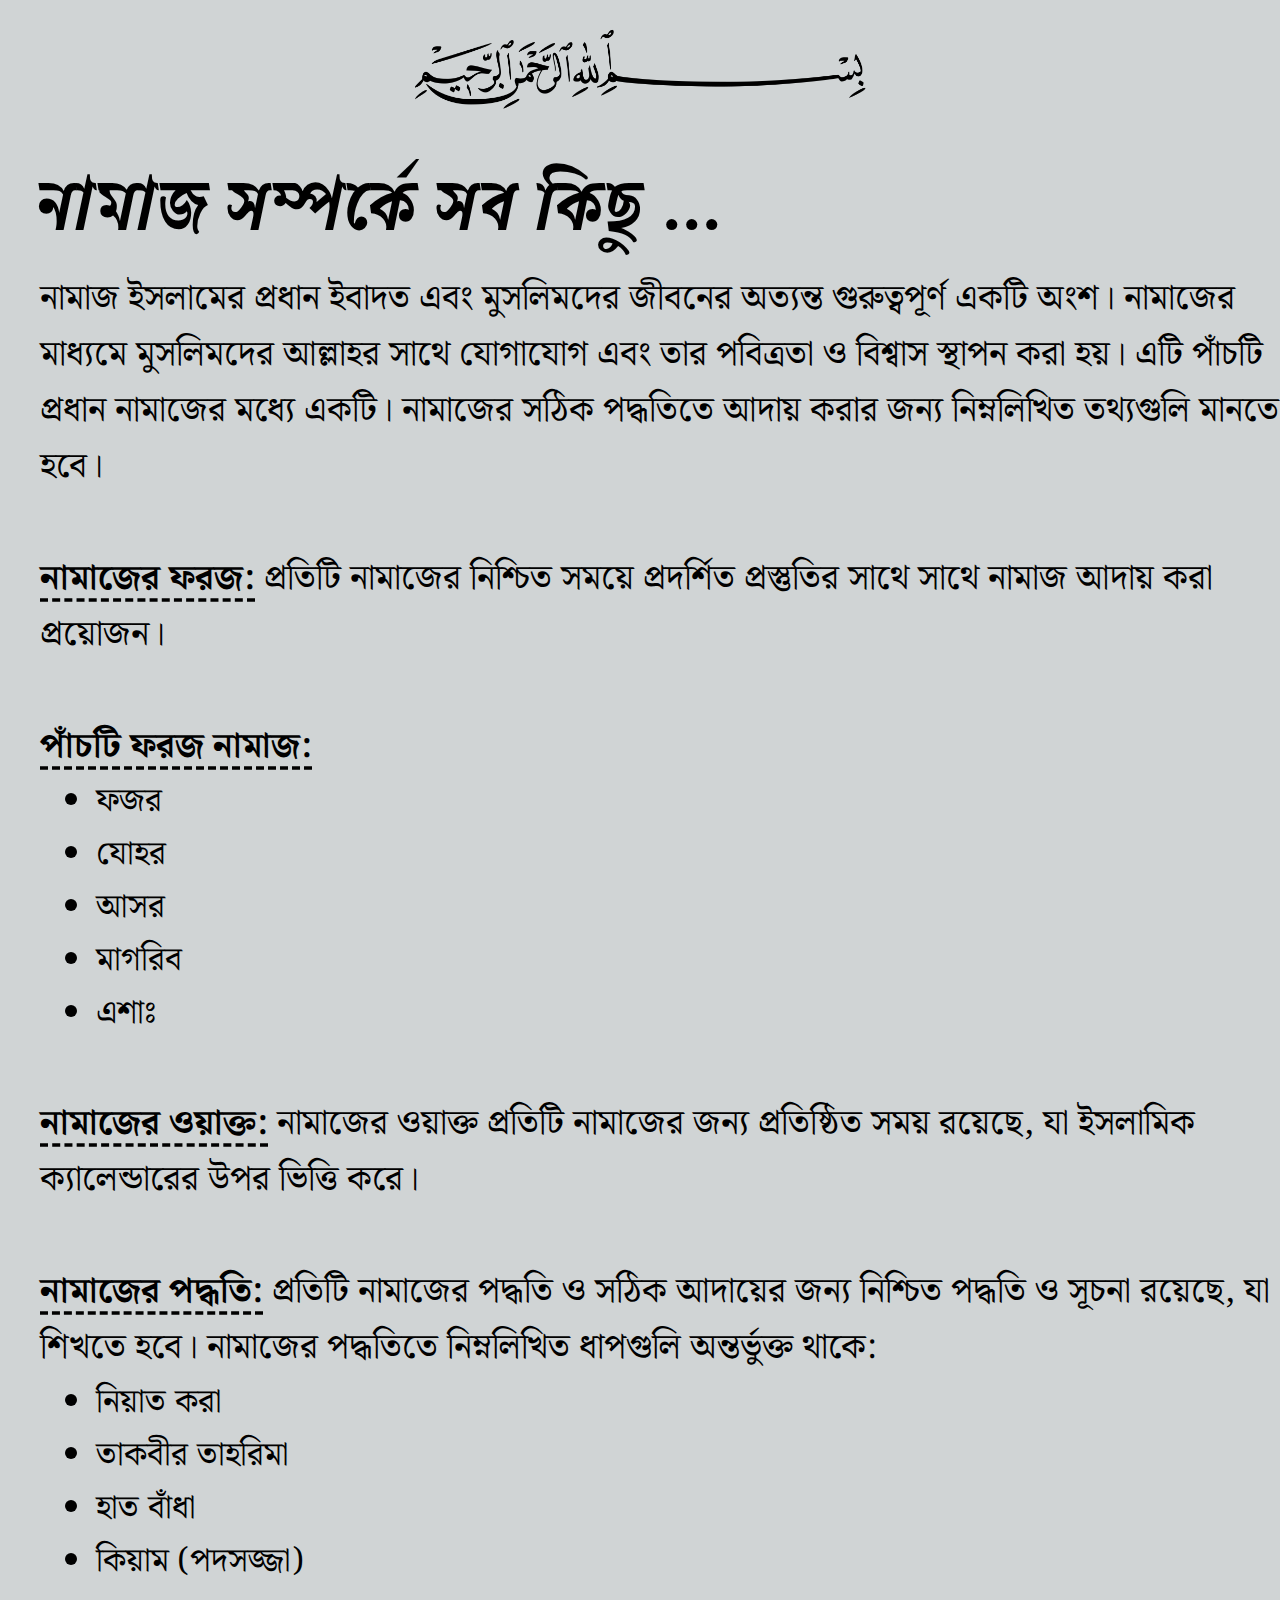
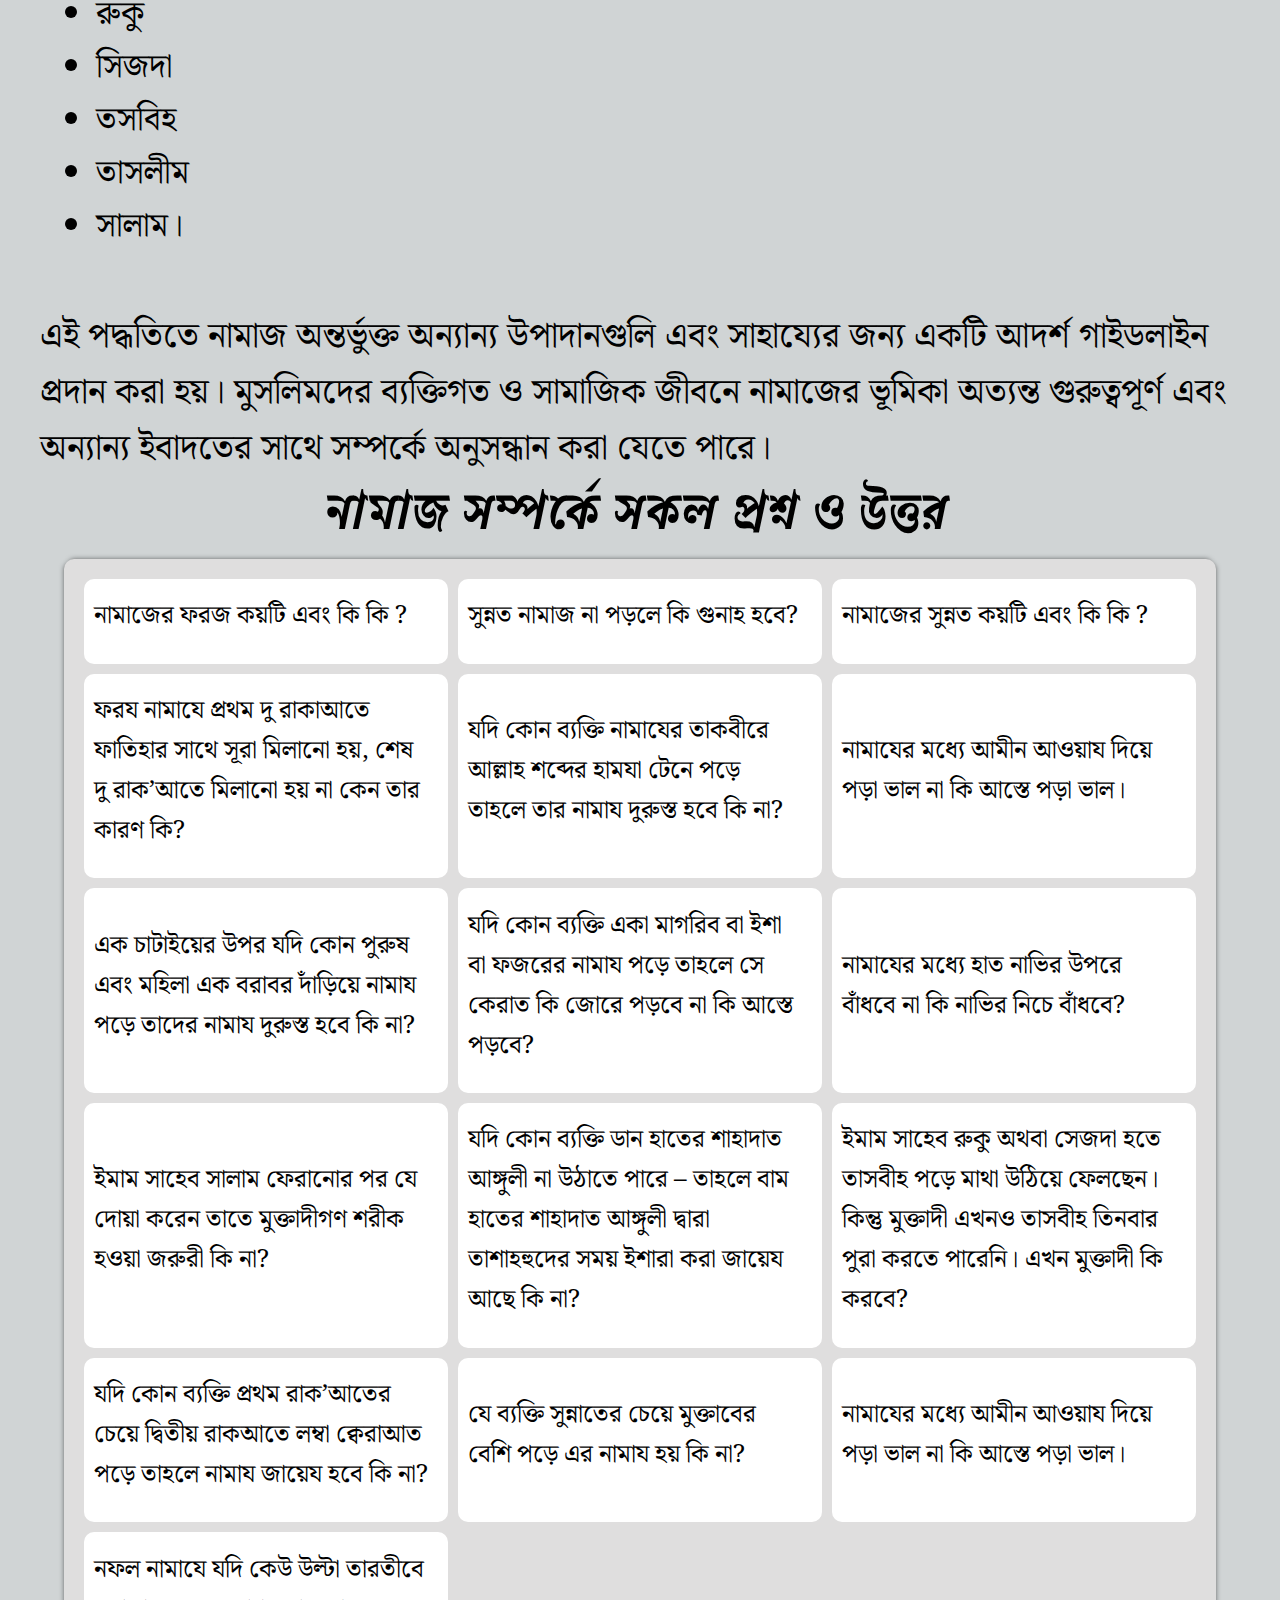
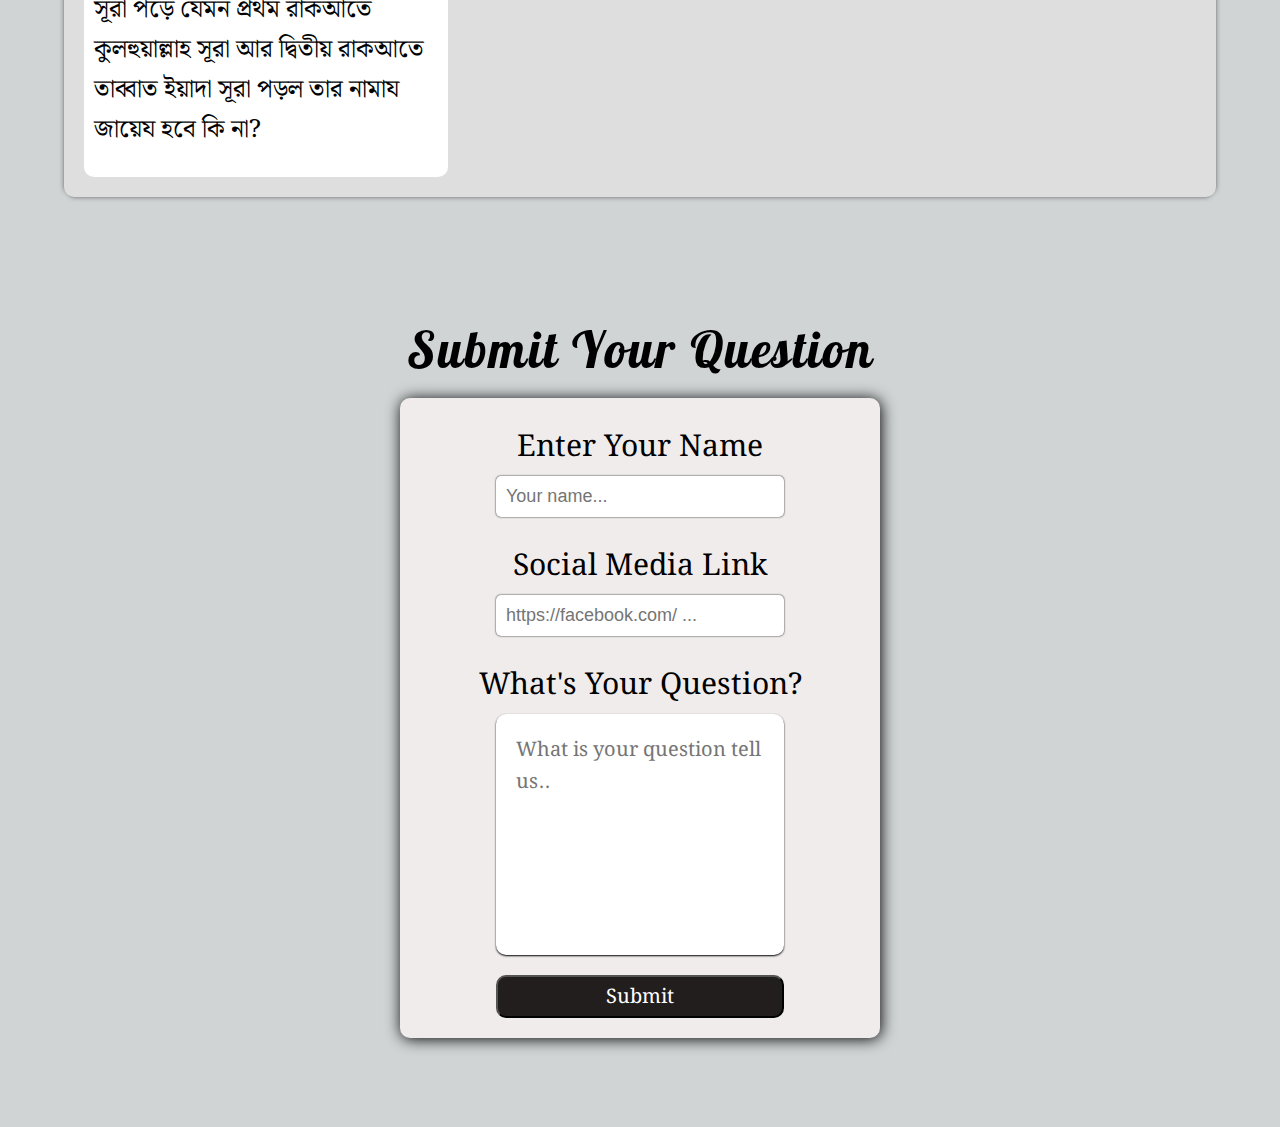
<file: article/namaz.html>
<!DOCTYPE html>
<html lang="en">
<head>
    <meta charset="UTF-8">
    <meta name="viewport" content="width=device-width, initial-scale=1.0">
    <title>নামাজ পড়ার নিয়ম </title>
    <link rel="stylesheet" href="namaz.css">

    <!-- Font awsome cnd -->
    <link rel="stylesheet" href="https://cdnjs.cloudflare.com/ajax/libs/font-awesome/6.5.1/css/all.min.css" integrity="sha512-DTOQO9RWCH3ppGqcWaEA1BIZOC6xxalwEsw9c2QQeAIftl+Vegovlnee1c9QX4TctnWMn13TZye+giMm8e2LwA==" crossorigin="anonymous" referrerpolicy="no-referrer" />

    <!-- Google Fonts -->
    <link rel="preconnect" href="https://fonts.googleapis.com">
    <link rel="preconnect" href="https://fonts.gstatic.com" crossorigin>
    <link href="https://fonts.googleapis.com/css2?family=Galada&display=swap" rel="stylesheet">
    <link href="https://fonts.googleapis.com/css2?family=Amiri:ital,wght@0,400;0,700;1,400;1,700&display=swap" rel="stylesheet">
    <link href="https://fonts.googleapis.com/css2?family=Noto+Serif+Bengali:wght@100..900&display=swap" rel="stylesheet">
    <link href="https://fonts.googleapis.com/css2?family=Noto+Serif+Bengali:wght@100..900&display=swap" rel="stylesheet">



</head>
<body>
    <div class="main">
        
        <div class="page1">

            <nav>
                <img src="./img/bismillah.png" alt="">
            </nav>

            <h1>নামাজ সম্পর্কে সব কিছু ...</h1>

            <p>
                নামাজ ইসলামের প্রধান ইবাদত এবং মুসলিমদের জীবনের অত্যন্ত গুরুত্বপূর্ণ একটি অংশ। নামাজের মাধ্যমে মুসলিমদের আল্লাহর সাথে যোগাযোগ এবং তার পবিত্রতা ও বিশ্বাস স্থাপন করা হয়। এটি পাঁচটি প্রধান নামাজের মধ্যে একটি। নামাজের সঠিক পদ্ধতিতে আদায় করার জন্য নিম্নলিখিত তথ্যগুলি মানতে হবে।
                <br> <br>
                <b class="hl">নামাজের ফরজ:</b> প্রতিটি নামাজের নিশ্চিত সময়ে প্রদর্শিত প্রস্তুতির সাথে সাথে নামাজ আদায় করা প্রয়োজন।
                <br> <br>
                 <b class="hl">পাঁচটি ফরজ নামাজ:</b> 
                <ul>
                    <li>ফজর</li>
                    <li>যোহর</li>
                    <li>আসর</li>
                    <li>মাগরিব</li>
                    <li>এশাঃ</li>
                </ul>
            </p>

            <p> 
                <br>
                <b class="hl">নামাজের ওয়াক্ত:</b> নামাজের ওয়াক্ত প্রতিটি নামাজের জন্য প্রতিষ্ঠিত সময় রয়েছে, যা ইসলামিক ক্যালেন্ডারের উপর ভিত্তি করে।
                <br><br>
                <b class="hl">নামাজের পদ্ধতি:</b> প্রতিটি নামাজের পদ্ধতি ও সঠিক আদায়ের জন্য নিশ্চিত পদ্ধতি ও সূচনা রয়েছে, যা শিখতে হবে। নামাজের পদ্ধতিতে নিম্নলিখিত ধাপগুলি অন্তর্ভুক্ত থাকে:
                <ul>
                    <li>নিয়াত করা</li>
                    <li>তাকবীর তাহরিমা</li>
                    <li> হাত বাঁধা</li>
                    <li>কিয়াম (পদসজ্জা)</li>
                    <li>রুকু</li>
                    <li>সিজদা</li>
                    <li>তসবিহ</li>
                    <li>তাসলীম</li>
                    <li>সালাম।</li>
                </ul>
            </p>

            <p>
                <br>
                এই পদ্ধতিতে নামাজ অন্তর্ভুক্ত অন্যান্য উপাদানগুলি এবং সাহায্যের জন্য একটি আদর্শ গাইডলাইন প্রদান করা হয়। মুসলিমদের ব্যক্তিগত ও সামাজিক জীবনে নামাজের ভূমিকা অত্যন্ত গুরুত্বপূর্ণ এবং অন্যান্য ইবাদতের সাথে সম্পর্কে অনুসন্ধান করা যেতে পারে।
            </p>

            <div class="page2">
                <h3>নামাজ সম্পর্কে সকল প্রশ্ন ও উত্তর </h3>
                
                <div class="question-container">
                    
                    <div class="question">
                        নামাজের ফরজ কয়টি এবং কি কি ?
                    </div>
                    <div class="ans">
                        <i class="fa-solid fa-circle-xmark"></i>
                        <i class="fa-solid fa-circle-xmark"></i>
                        নামাজের ফরজ হচ্ছে ১৩টি। আর এই ১৩ ফরজের মধ্যে কিছু ফরজ আছে বাহিরে এবং কিছু ফরজ আছে ভেতরে।
                        <br>
                        
                        <b class="hl">নামাজের ভিতরে (৬টি ফরজ):</b>
                        <ul>
                            <li>তাকবীর তাহরীমা বলা (নামাজের শুরুর জন্য "আল্লাহু আকবার" বলা)।</li>
                            <li>ফরজ এবং ওয়াজিব নামাজ দাঁড়িয়ে আদায় করা (ওয়াজিব নামাজের হল যেগুলো পাঁচটি নামাজের ছাড়াই হতে পারে)।</li>
                            <li>প্রতিটি রাক'আতে কুরআন শরীফ থেকে একটি ছোট আয়াত পড়া।</li>
                            <li>রুকু করা (নিম্নায় ঝুকে থাকা)।</li>
                            <li>দুইটি সিজদা করা (মাথা নামাজের প্রায়শই ঝুকে নামাজের দেওয়া)।</li>
                            <li>নামাজের শেষে আখেরি তাশাহুদে বসা।
                            </li>
                        </ul>
                        <br>
                        <b class="hl">নামায়ের বাইরে (৭টি ফরজ):</b>
                        <br>
                        <ul>
                            <li>শরীর পবিত্র করা (ওয়াযূ)।</li>
                            <li>পোশাক পবিত্র করা।</li>
                            <li>নামায়ের জায়গা পবিত্র করা।</li>
                            <li>সাতর (গোপন অংশ) ঢাকা।</li>
                            <li>নামায়ের সময়ে কাবা এবং কিবলা দিকে তাকিয়ে থাকা।</li>
                            <li>নিয়ত করা (নামায়ের জন্য ইচ্ছা করা)।</li>
                            <li>নিষ্ক্রিয় বা অবৈধ কাজ পরিত্যাগ করা।</li>
                        </ul>
                    </div>

                    <div class="question">
                        সুন্নত নামাজ না পড়লে কি গুনাহ হবে?
                    </div>
                    <div class="ans">
                        <i class="fa-solid fa-circle-xmark"></i>
                        <i class="fa-solid fa-circle-xmark"></i>
                        সুন্নত নামাজ যদি কেউ আদায় না করে থাকেন, তাহলে <b>তিনি গুনাহগার হবেন না</b>। <b>তবে তিনি বড় ধরনের ফজিলত থেকে মাহরুম হবেন</b>। কারণ, প্রতিটি সুন্নত নামাজের ব্যাপারে রাসুলের (সা.) ফজিলতের বিষয়টি যুক্ত আছে এবং ফজিলতের হাদিসগুলো আছে। তাই তিনি ফজিলত থেকে মাহরুম হবেন, কিন্তু তিনি গুনাহগার হবেন না। কারণ এগুলো রাসুল (সা.) একে অতিরিক্ত বা নফল নামাজ হিসেবে আখ্যায়িত করেছেন। <b>যেগুলোর ওপর আল্লাহ রাব্বুল আলামিনের পক্ষ থেকে বাধ্যবাধকতা রয়েছে, সেগুলোই শুধু ফরজ। সেগুলো আদায় করতে হবে। অন্যগুলো যদি কোনো কারণে কেউ তরক করেন বা না পড়েন, এতে গুনাহগার হবেন না।</b>  
                    </div>


                    <div class="question">
                        নামাজের সুন্নত কয়টি এবং কি কি ?
                    </div>
                    <div class="ans">
                        <i class="fa-solid fa-circle-xmark"></i>
                        <i class="fa-solid fa-circle-xmark"></i>
                        নামাজের মধ্যে যেমন ফরজ রয়েছে ঠিক তেমনি নামাজের মধ্যে সুন্নত রয়েছে। আর নামাজের মধ্যে সুন্নত গুলো পালন করা হয় মূলত হযরত মুহাম্মদ সাল্লাল্লাহু আলাইহি ওয়াসাল্লাম নামাজের মধ্যে যে সকল ফরয-ওয়াজিব ছাড়াও আমল করতেন সে সকল আমল গুলো। আরে সম্পর্কে হযরত মুহাম্মদ সাল্লাল্লাহু আলাইহি ওয়াসাল্লাম বলেছেন, “ তোমরা নামায আদায় করো, যেমনি ভাবে আমাকে নামাজ আদায় করতে দেখেছো’। ( বুখারী)।
                        <br><br>
                        <b class="hl">সুতরাং নামাজের সুন্নাত ২১টি। এগুলো হলো-</b>
                        <br><br>
                        <ul>
                            <li>নামাজ পড়ার সময় যখন তাকবীরে তাহরীমা বলা হয় তখন পুরুষের কানের লতি এবং নারীর কাঁধ পর্যন্ত দুই হাত উঠানো।</li>
                            <li>তাকবীরে তাহরীমা বলার সময় দুই হাতের আঙ্গুলগুলো খুলে রাখা এবং কিবলামুখী করে থাকা।</li>
                            <li>নিয়ত সম্পন্ন হওয়ার পর ডান হাত বাম হাতের উপর রাখতে হবে। পুরুষের ক্ষেত্রে নাভির উপরে এবং নারীর ক্ষেত্রে বুকের ওপরে হাত রাখতে হয়।</li>
                            <li> তাকবীরে তাহরীমা বলার সময় মাথা অবনত করে রাখা।</li>
                            <li>আপনি যদি ইমামের পেছনে নামাজ আদায় করে থাকেন তাহলে ইমামের জন্য জুড়ে তাকবীর বলতে হয়।</li>
                            <li>সানা পাঠ করা।</li>
                            <li>আউজুবিল্লাহ বলা।</li>
                            <li>প্রত্যেক রাকাতে সূরা ফাতিহার পূর্বে বিসমিল্লাহ পাঠ করা।</li>
                            <li>নামাজের ক্ষেত্রে তৃতীয় এবং চতুর্থ রাকাতে নামাজ আদায়ের সময় সূরা ফাতিহা পাঠ করা।</li>
                            <li>প্রত্যেক রাকাতে সূরা ফাতিহা পাঠ করার পর আমিন বলা।</li>
                            <li>সানা, আউযুবিল্লাহ এবং আমিন বলার সময় আস্তে বলতে হয়।</li>
                            <li>রুকু সেজদা করার সময় তাকবীর বলতে হয়।</li>
                            <li>রুকু এবং সিজদার তাসবীহ পাঠ করা।</li>
                            <li>রুকুতে যাওয়ার সময় মাথা এবং কোমর সোজা রাখা এবং দুই হাতের আঙ্গুল দিয়ে উপর হাঁটু ধরতে হয়।</li>
                            <li>রুকু থেকে উঠার সময় ইমামের সাথে “সামি আল্লাহুলিমান হামিদাহ এবং মুক্তাদির রাব্বানা লাকাল হামদ বলতে হয়। যদি নামাজ ইমাম ব্যতীত পড়া হয় তাহলে পুরোটাই বলতে হবে।</li>
                            <li>সিজদায় যাওয়ার সময় প্রথমে হাটু তারপর দুই হাত এবং তারপর নাক এবং কপাল মাটিতে রাখতে হয়।</li>
                            <li>বসার সময় বাম পা বিছিয়ে তার উপর বসা হয় এবং ডান পা খারাপ অবস্থায় রাখতে হয়।</li>
                            <li>তাশাহুদে লা ইলাহা ইল্লাল্লাহু মুহাম্মাদুর আবদুহু ওয়ারাসুলূহু’- পাঠ করার সময় শাহাদাত আংগুল উঠাতে হয়। </li>
                            <li>শেষ বৈঠকের সময় তাশাহুদের পর দুরুদ পাঠ করতে হয়।</li>
                            <li>দুরুদ পাঠ করার পর অবশ্যই মাসুরা পাঠ করতে হবে বা এ জাতীয় কোন দোয়া পাঠ করতে হয়।</li>
                            <li>সালাম ফিরানোর সময় প্রথমে ডান পাশে এবং পরে বাম পাশে সালাম ফেরাতে হয়।</li>
                            </ul>
                    </div>
                    
                    <!-- GENARETED BY AI -->

                    <div class="question">
                        ফরয নামাযে প্রথম দু রাকাআতে ফাতিহার সাথে সূরা মিলানো হয়, শেষ দু রাক’আতে মিলানো হয় না কেন তার কারণ কি?
                    </div>
                    <div class="ans">
                        <i class="fa-solid fa-circle-xmark"></i>
                        নবী করীম সা. এবং সাহাবা কেরাম এ রকম পড়েছেন। তাই এ রকম পড়া হয়।
                    </div>
                    
                    <div class="question">
                        যদি কোন ব্যক্তি নামাযের তাকবীরে আল্লাহ শব্দের হামযা টেনে পড়ে তাহলে তার নামায দুরুস্ত হবে কি না?
                    </div>
                    <div class="ans">
                        <i class="fa-solid fa-circle-xmark"></i>
                        নামায ফাসেদ হয়ে যাবে।
                    </div>
                    
                    <div class="question">
                        নামাযের মধ্যে আমীন আওয়ায দিয়ে পড়া ভাল না কি আস্তে পড়া ভাল।
                    </div>
                    <div class="ans">
                        <i class="fa-solid fa-circle-xmark"></i>
                        হানাফী মাযহাব মুতাবেক আমীন আস্তে পড়া ভাল এবং সুন্নত।
                    </div>
                    
                    <div class="question">
                        এক চাটাইয়ের উপর যদি কোন পুরুষ এবং মহিলা এক বরাবর দাঁড়িয়ে নামায পড়ে তাদের নামায দুরুস্ত হবে কি না?
                    </div>
                    <div class="ans">
                        <i class="fa-solid fa-circle-xmark"></i>
                        যদি প্রত্যেকে নিজ নিজ আলাদা আলাদা নামায পড়ে তাহলে নামায সহীহ হয়ে যাবে। কিন্তু বেগানা মহিলার বরাবর দাঁড়ায়ে নামায পড়া মাকরূহ। আর যদি ঐ বেগানা মহিলার নামায এবং পুরুষের নামায এক নামায হয় এবং একই তাহরীমার সাথে আদায় করে যেমন উভয় জন মাগরিবের নামায পড়ছে তাহলে নামায ফাসেদ হয়ে যাবে।
                    </div>
                    
                    <div class="question">
                        যদি কোন ব্যক্তি একা মাগরিব বা ইশা বা ফজরের নামায পড়ে তাহলে সে কেরাত কি জোরে পড়বে না কি আস্তে পড়বে?
                    </div>
                    <div class="ans">
                        <i class="fa-solid fa-circle-xmark"></i>
                        তার জন্য এখতেয়ার রয়েছে মনে চাইলে জোরেও পড়তে পারবে এবং আস্তেও পড়তে পারবে। তবে নুন্যতম স্বরে জোরে পড়া চাই।
                    </div>
                    
                    <div class="question">
                        নামাযের মধ্যে হাত নাভির উপরে বাঁধবে না কি নাভির নিচে বাঁধবে?
                    </div>
                    <div class="ans">
                        <i class="fa-solid fa-circle-xmark"></i>
                        পুরুষের জন্য নাভির উপরে বাঁধা ও নিচে বাঁধা উভয়টিই হাদীসে রয়েছে। কিন্তু হানাফী মাযহাবে নাভির নিচে হাত বাঁধাকে প্রাধান্য দেয়া হয়েছে।
                    </div>
                    
                    <div class="question">
                        ইমাম সাহেব সালাম ফেরানোর পর যে দোয়া করেন তাতে মুক্তাদীগণ শরীক হওয়া জরুরী কি না?
                    </div>
                    <div class="ans">
                        <i class="fa-solid fa-circle-xmark"></i>
                        মুক্তাদীগণ এতে শরীক হওয়া মুস্তাহাব, জরুরী নয়।
                    </div>
                    
                    <div class="question">
                        যদি কোন ব্যক্তি ডান হাতের শাহাদাত আঙ্গুলী না উঠাতে পারে – তাহলে বাম হাতের শাহাদাত আঙ্গুলী দ্বারা তাশাহহুদের সময় ইশারা করা জায়েয আছে কি না?
                    </div>
                    <div class="ans">
                        <i class="fa-solid fa-circle-xmark"></i>
                        যদি ডান হাতের শাহাদাত আঙ্গুলী না থাকে অথবা আছে কিন্তু উঠাতে পারে না তাহলে ইশারাও করবেনা তবুও বাম হাতের আঙ্গুল দিয়ে ইশারা করবে না।
                    </div>
                    
                    <div class="question">
                        ইমাম সাহেব রুকু অথবা সেজদা হতে তাসবীহ পড়ে মাথা উঠিয়ে ফেলছেন। কিন্তু মুক্তাদী এখনও তাসবীহ তিনবার পুরা করতে পারেনি। এখন মুক্তাদী কি করবে?
                    </div>
                    <div class="ans">
                        <i class="fa-solid fa-circle-xmark"></i>
                        ইমাম সাহেবের জন্য উচিত যেন রুকু এবং সেজদার তাসবীহ ধীরস্থির ভাবে পড়ে। যাতে মুক্তাদী অন্তত তিন বার পাঠ করতে পারে।যদি কোন মুক্তাদী তিন বার পাঠ করতে পারেনি কিন্তু ইমাম সাহেব মাথা উঠিয়ে ফেলছেন তাহলে মুক্তাদীও মাথা উঠিয়ে ফেলবেন। যেহেতু ইমাম সাহেবের অনুকরণ করা ওয়াজিব।
                    </div>
                    
                    <div class="question">
                        যদি কোন ব্যক্তি প্রথম রাক’আতের চেয়ে দ্বিতীয় রাকআতে লম্বা ক্বেরাআত পড়ে তাহলে নামায জায়েয হবে কি না?
                    </div>
                    <div class="ans">
                        <i class="fa-solid fa-circle-xmark"></i>
                        প্রথম রাক’আতের চেয়ে দ্বিতীয় রাক’আতে যদি কেরাআত বেশী পড়ে যে বেশির পরিমাণটা তিন আয়াত বা তার চেয়ে বেশী হয় তা হলে নামায মাকরূহে তানযীহে হবে।
                    </div>
                    
                    <div class="question">
                        যে ব্যক্তি সুন্নাতের চেয়ে মুক্তাবের বেশি পড়ে এর নামায হয় কি না?
                    </div>
                    <div class="ans">
                        <i class="fa-solid fa-circle-xmark"></i>
                        নামায হয়, কিন্তু ইবাদতের একটা সুন্নত অবলম্বন করা যেতে পারে।
                    </div>
                    
                    <div class="question">
                        নামাযের মধ্যে আমীন আওয়ায দিয়ে পড়া ভাল না কি আস্তে পড়া ভাল।
                    </div>
                    <div class="ans">
                        <i class="fa-solid fa-circle-xmark"></i>
                        হানাফী মাযহাব মুতাবেক আমীন আস্তে পড়া ভাল এবং সুন্নত।
                    </div>

                    <div class="question">
                        নফল নামাযে যদি কেউ উল্টা তারতীবে সূরা পড়ে যেমন প্রথম রাকআতে কুলহুয়াল্লাহ সূরা আর দ্বিতীয় রাকআতে তাব্বাত ইয়াদা সূরা পড়ল তার নামায জায়েয হবে কি না?
                    </div>
                    <div class="ans">
                        <i class="fa-solid fa-circle-xmark"></i>
                        নফল নামাযে চাই ইচ্ছা করে এ রকম করুক অথবা ভুলে এ রকম হয়ে যাক নামায জায়েয হবে এবং মাকরূহ ও হবে না।
                    </div>
                    

                </div>
                

            </div>

            <section id="question-box">
                <h3>Submit Your Question</h3>
                
                <div class="popup">
                    <h3>Thanks for submit</h3>
                    <p id="tx">You question has been successfully submited.</p>
                    <button type="button" id="ok">OK</button>
                </div>
                
                <form id="question-form">
                    <label for="text">Enter Your Name</label>
                    <input spellcheck="false" type="text" id="name" placeholder="Your name...">
        
                    <label for="text">Social Media Link</label>
                    <input type="link" spellcheck="false" id="link" placeholder="https://facebook.com/ ...">
        
                    <label for="text">What's Your Question?</label>
                    <textarea id="qip" placeholder="What is your question tell us.." spellcheck="false"></textarea>

                    <button id="btn">Submit</button>
        
                </form>

            </section>

        </div>

    </div>
    <script src="namaz.js"></script>
</body>
</html>
</file>
<file: article/namaz.css>
*{
    margin: 0;
    padding: 0;
    box-sizing: border-box;
}

body,html{
    width: 100%;
    height: 100vh;
    background-color: #D0D4D5;
}

::-moz-selection{
    background-color: #241e1ef4;
    color: #b9bbbb;
}

::selection{
    background-color: #241e1ef4;
    color: #b9bbbb;
}

h1{
    font-family: "Galada", cursive;
    letter-spacing: 2px;
    font-size: 70px;
}

h3{
    font-family: "Galada", cursive;
    letter-spacing: 2px;
    font-size: 50px;
    font-weight: 300;
}

#arbi{
    font-family: "Amiri", serif;
}

p{
    font-family: "Noto Serif Bengali", serif;
}


.page1{
    width: 100%;
    height: 100vh;
}

nav{
    display: flex;
    align-items: center;
    justify-content: center;

    padding-top: 20px;
}

nav img{
    width: 500px;
}

.page1 h1{
    padding-left: 40px;
    padding-top: 40px;
    font-weight: 500;
    /* padding-bottom: 100px; */
}



.page1 p{
    font-size: 35px;
    padding-left: 40px;
    /* padding-top: 3rem; */
}

ul li{
    font-size: 33px;
    font-family: "Noto Serif Bengali", serif;
}


.hl{
    text-decoration:underline dashed black;
    text-underline-offset: 10px;
}

.hl:hover{
    text-decoration: underline dotted;
}

.page1 ul li{
    margin-left: 6rem;
}

/* font-family: "Noto Serif Bengali", serif; */
.page2{
    width: 100%;
    height: 150vh;
    display: flex;
    flex-direction: column;
    align-items: center;
    justify-content: center;
    position: relative;
}


.question-container {
    width: 90%;
    height: 100%;
    background: #dfdede;
    border-radius: 10px;
    box-shadow:
      0 5px 5px -5px rgba(0, 0, 0, 0.5),
      0 -5px 5px -5px rgba(0, 0, 0, 0.5),
      5px 0 5px -5px rgba(0, 0, 0, 0.5),
      -5px 0 5px -5px rgba(0, 0, 0, 0.5);
    display: grid;
    grid-template-columns: repeat(3, 1fr); /* Three columns with equal width */
    gap: 10px; /* Gap between grid items */
    position: relative;
    overflow-y: auto; /* Enable vertical scrolling if needed */
    margin-bottom: 30px;
    padding: 20px;
  }
  

  .question-container:hover{
    box-shadow: 
    0 5px 5px -5px rgba(0, 0, 0, 0.9), /* Top */
    0 -5px 5px -5px rgba(0, 0, 0, 0.9), /* Bottom */
    5px 0 5px -5px rgba(0, 0, 0, 0.9), /* Right */
    -5px 0 5px -5px rgba(0, 0, 0, 0.9); /* Left */

}

.question {
    height: auto; /* Let the height adjust based on the content */
    overflow: auto; /* Enable vertical scrolling if needed */
    display: flex;
    flex-direction: column;
    align-items: flex-start;
    justify-content: center;
    background-color: white;
    border-radius: 10px;
    padding: 20px;
    padding-top: 10px;
    padding-left: 10px;
    font-size: 25px;
    font-family: "Noto Serif Bengali", serif;
    cursor: pointer;
}

.question:hover{
    box-shadow: 
    0 5px 5px -5px rgba(0, 0, 0, 0.9), /* Top */
    0 -5px 5px -5px rgba(0, 0, 0, 0.9), /* Bottom */
    5px 0 5px -5px rgba(0, 0, 0, 0.9), /* Right */
    -5px 0 5px -5px rgba(0, 0, 0, 0.9); /* Left */

}



/* .ans {
    position: absolute;
    max-width: 80%;
    max-height: 70vh;
    min-width: 300px;
    min-height: 200px;
    background-color: white;
    border-radius: 10px;
    display: none.page2{
        height: 200vh;
        margin-top: 60px;
    };

    align-items: center; 
    justify-content: center;
    

    font-size: 25px;
    padding-left: 20px;
    padding-bottom: 20px;
    padding-top: 25px;
    padding-right: 30px;
    overflow-y: scroll;
    border: 2px solid black;
    font-family: "Noto Serif Bengali", serif;
} */

.ans {
    position: absolute;
    max-width: 80%;
    max-height: 70vh; /* Set a maximum height for the answers */
    width: auto; /* Allow the width to adjust based on content */
    background-color: white;
    border-radius: 10px;
    display: none;
    font-size: 25px;
    padding: 25px;
    overflow-y: auto; /* Enable vertical scrolling if needed */
    border: 2px solid black;
    font-family: "Noto Serif Bengali", serif;
    margin-left: 40px;
    margin-right: 40px;
}


.ans i{
    position:absolute;
    right: 6px;
    cursor: pointer;
    display: block;
}





@media (max-width:1100px) {
    .page2{
        height: 200vh;
        margin-top: 60px;
    }
}

@media (max-width:800px) {
    .question{
        font-size: 20px;
    }
}

@media (max-width:500px) {
    nav img{
        width: 300px;
    }

    .page1 h1{
        font-size: 50px;
    }

    .page1 p{
        font-size: 25px;
    }

    ul li{
        font-size: 25px;
    }

    .page2 h3{
        font-size: 30px;
        padding: 10px;
    }

    .question-container{
    grid-template-columns: repeat(2, 1fr);
    }

    .page2{
        height: 270VH;
    }
}

#question-box{
    width: 100%;
    height: 100vh;
    display: flex;
    flex-direction: column;
    align-items: center;
    justify-content: center;
    position: relative;
    
}

#question-form{
    background-color: #f1ecec;
    width: 30rem;
    height: 40rem;
    border-radius: 10px;
    box-shadow: 1px 1px 15px black;
    display: flex;
    flex-direction: column;
    align-items: center;
    justify-content: center;
    
}

#question-form label{
    font-size: 30px;
    padding-bottom: 5px;
    padding-top: 25px;
    font-family: "Noto Serif Bengali", serif;
}

#question-form input{
    width: 60%;
    height: 4rem;
    border-radius: 5px;
    -webkit-tap-highlight-color: transparent;
    border: none;
    padding: 10px;
    font-size: 18px;
    box-shadow: 0 0  2px black;
    outline: none;
}

#qip{
    font-family: "Noto Serif Bengali", serif;
    padding-left: 20px;
    padding-top: 20px;
    font-size: 20px;
    width: 18rem;
    height: 40rem;
    resize: none;
    border-radius: 10px;
    border: none;
    box-shadow: 0 1px  2px black;
}

#btn{
    width: 18rem;
    height: 7rem;
    background-color: rgb(35, 30, 30);
    color: white;
    border-radius: 10px;
    margin: 20px;
    justify-content: right;
    font-size: 20px;
    font-family: "Noto Serif Bengali", serif;
    cursor: pointer;
}

.popup {
    width: 400px;
    background: #fff;
    border-radius: 6px;
    position: absolute;
    top: 0;
    left: 50%;
    transform: translate(-50%, -50%) scale(0.1);
    padding: 30px;
    text-align: center;
    color: #333;
    /* display: none; */
    visibility: hidden;
    border: 2px solid black;
}

.open-popup {
    /* display: block; */
    visibility: visible;
    top: 50%;
    transform: translate(-50%, -50%) scale(1); /* Added scale(1) */
}


.popup h3{
    font-size: 40px;
    font-weight: 500;
    margin: 30px 0 10px;
}

.popup #ok{
    width: 100%;
    margin-top: 30px;
    padding: 10px 0 ;
    background-color: #6fd649;
    color: #fff;
    outline: none;
    font-size: 18px;
    border-radius: 4px;
    cursor: pointer;
    box-sizing: 0 5px 5px rgb(0,0,0.2);

}

.popup #ok:hover{
    border: 1px solid rgba(0, 0, 0, 0.589);
}

#tx{
    font-size: 20px;
}

@media (max-width:450px) {
    #question-form{
        width: 25rem;
        height: 30rem;
    }

    #question-box h3{
        font-size: 40px;
    }

    #question-form label{
        font-size: 25px;
    }
    .popup{
        width: 350px;
    }  
}

@media (max-width:400px) {
    #question-form{
        width: 20rem;
        height: 30rem;
    }

    #question-box h3{
        font-size: 30px;
    }

    #question-form label{
        font-size: 25px;
    } 
    
    .popup{
        width: 290px;
    }  

    
}

@media (max-width:320px) {
    #question-form{
        width: 18rem;
        height: 30rem;
    }

    #question-box h3{
        font-size: 30px;
    }

    #question-form label{
        font-size: 20px;
    }

    #qip{
        width: 15rem;
    }

    #btn{
        width: 15rem;
    }
}
</file>
